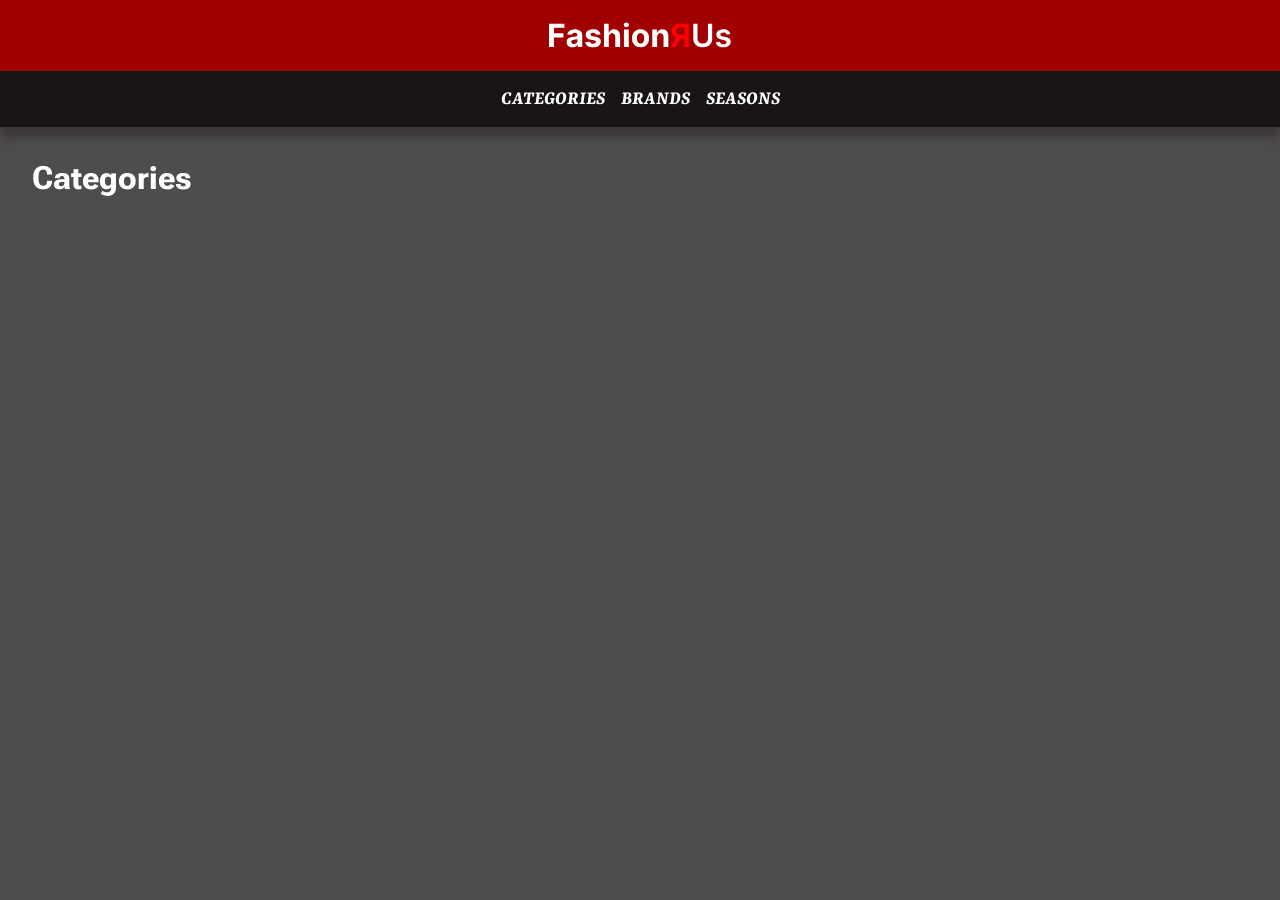
<file: index.html>
<!DOCTYPE html>
<html lang="en">
  <head>
    <meta charset="UTF-8" />
    <meta name="viewport" content="width=device-width, initial-scale=1.0" />
    <title>Category</title>
    <link rel="stylesheet" href="index.css" />
    <link rel="stylesheet" href="global.css" />
  </head>
  <body>
    <header>
      <a href="index.html"
        ><div class="logo">
          <img src="imgs/Logo.svg" alt="Logo" />
        </div>
      </a>
      <div>
        <ul>
          <li><a href="index.html">Categories</a></li>
          <li><a href="index.html">Brands</a></li>
          <li><a href="index.html">Seasons</a></li>
        </ul>
      </div>
    </header>
    <h1>Categories</h1>
    <section class="categories-section categories-list">
      <!-- <div class="categories-list">
        <a class="list" href="productlist.html?categories=Accessories"
          >Accesories</a
        >
        <a class="list" href="productlist.html?categories=Apparel">Apparel</a>
        <a class="list" href="productlist.html?categories=Footwear">Footwear</a>
        <a class="list" href="productlist.html?categories=Free Items"
          >Free Items</a
        >
        <a class="list" href="productlist.html?categories=Personal Care"
          >Personal Care</a
        >
        <a class="list" href="productlist.html?categories=Sporting Goods"
          >Sporting Goods</a
        >
      </div> -->
    </section>
  </body>
  <script src="index.js"></script>
</html>
</file>
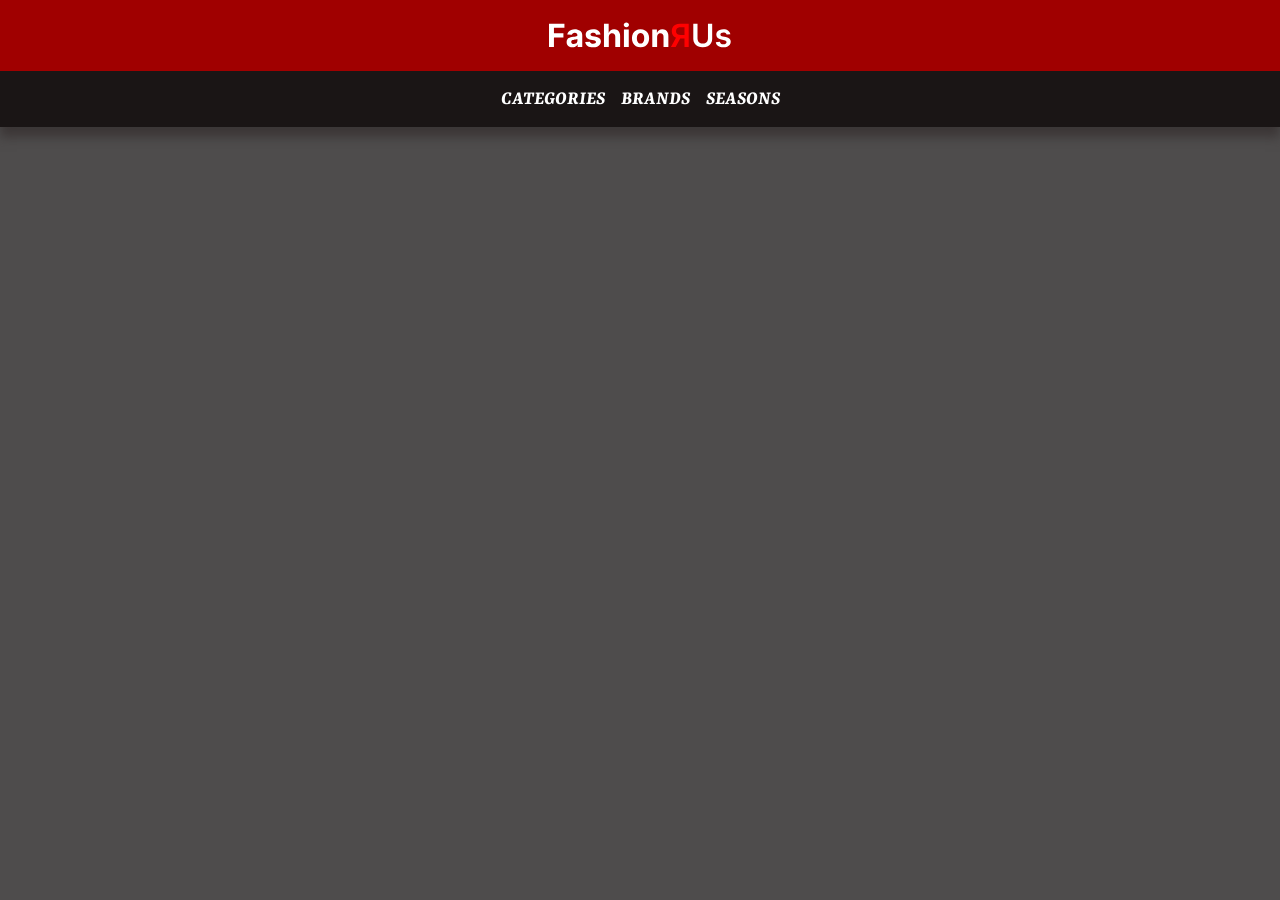
<file: product.html>
<!DOCTYPE html>
<html lang="en">
  <head>
    <meta charset="UTF-8" />
    <meta name="viewport" content="width=device-width, initial-scale=1.0" />
    <title>Products</title>
    <link rel="stylesheet" href="global.css" />
    <link rel="stylesheet" href="product.css" />
  </head>
  <body>
    <header>
      <a href="index.html"
        ><div class="logo">
          <img src="imgs/Logo.svg" alt="Logo" />
        </div>
      </a>
      <div>
        <ul>
          <li><a href="index.html">Categories</a></li>
          <li><a href="index.html">Brands</a></li>
          <li><a href="index.html">Seasons</a></li>
        </ul>
      </div>
    </header>
    <main>
      <div class="product"></div>
    </main>

    <script src="product.js"></script>
  </body>
</html>
</file>
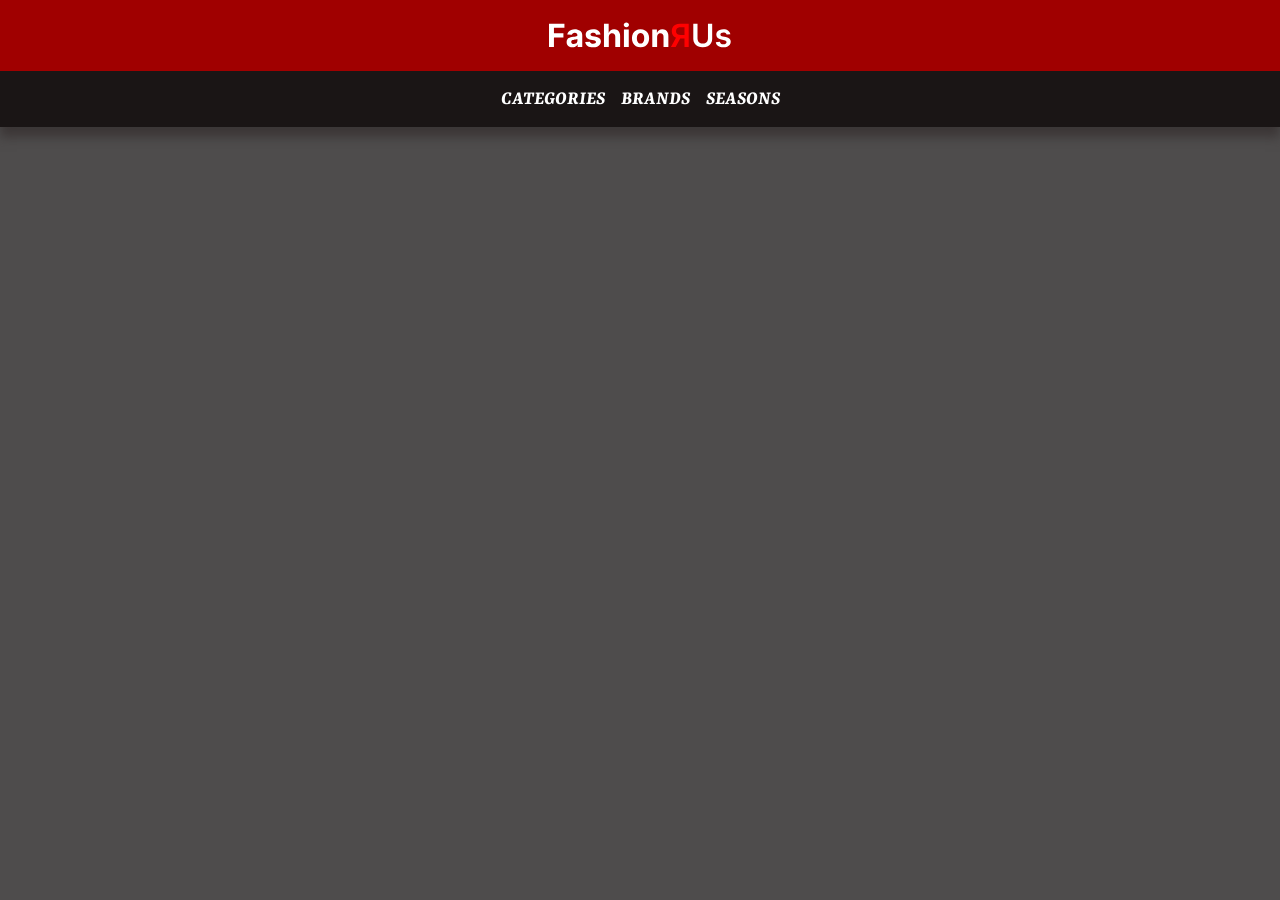
<file: productlist.html>
<!DOCTYPE html>
<html lang="en">
  <head>
    <meta charset="UTF-8" />
    <meta name="viewport" content="width=device-width, initial-scale=1.0" />
    <title>Product list</title>
    <link rel="stylesheet" href="global.css" />
    <link rel="stylesheet" href="productlist.css" />
  </head>
  <body>
    <header>
      <a href="index.html"
        ><div class="logo">
          <img src="imgs/Logo.svg" alt="Logo" />
        </div>
      </a>
      <div>
        <ul>
          <li><a href="index.html">Categories</a></li>
          <li><a href="index.html">Brands</a></li>
          <li><a href="index.html">Seasons</a></li>
        </ul>
      </div>
    </header>
    <main></main>
    <script src="productlist.js"></script>
  </body>
</html>
</file>
<file: index.css>
h1,
p {
  color: white;
}

/* CATEGORIES */

.categories-container {
  gap: 16px;
  padding: 2rem;
}

.categories-list {
  display: grid;
  grid-template-columns: repeat(3, 1fr);
  gap: 1em;
  padding: 1rem;
}

.list {
  background-color: gray;
  padding: 3rem;
  margin: 1rem;
  border-radius: 5px;
}

h1 {
  padding: 2rem;
  padding-bottom: 0%;
}

/* Mobile responsiveness */
@media (max-width: 768px) {
  .categories-list {
    grid-template-columns: repeat(2, 1fr);
  }
}

@media (max-width: 480px) {
  .categories-list {
    grid-template-columns: repeat(1, 1fr);
  }
}

.list {
  background-color: gray;
  padding: 3rem;
  margin: 1rem;
  border-radius: 5px;
}

h1 {
  padding: 2rem;
  padding-bottom: 0;
}
</file>
<file: global.css>
* {
  margin: 0;
  padding: 0;
  box-sizing: border-box;
}

@font-face {
  font-family: "Roboto";
  src: url("fonts/RobotoFlex-VariableFont_GRAD\,XOPQ\,XTRA\,YOPQ\,YTAS\,YTDE\,YTFI\,YTLC\,YTUC\,opsz\,slnt\,wdth\,wght.ttf")
    format("woff");
}

@font-face {
  font-family: "Yrsa";
  src: url("fonts/Yrsa-Italic-VariableFont_wght.ttf") format("woff2"),
    url("fonts/Yrsa-VariableFont_wght.ttf") format("opentype");
  font-style: normal;
}

a {
  text-decoration: none;
  color: white;
  font-size: 20px;
  font-family: Yrsa;
}

p,
dl {
  font-family: Yrsa;
  color: white;
}

h1,
h2,
h3 {
  font-family: Roboto;
  color: white;
}

body {
  background-color: rgb(78, 76, 76);
}

header {
  background-color: rgb(26, 21, 21);
  padding: 0px;
  z-index: 99;
  position: sticky;
  top: 0;
  -webkit-box-shadow: 0px 10px 10px 0px rgba(54, 47, 47, 0.75);
  -moz-box-shadow: 0px 10px 10px 0px rgba(54, 47, 47, 0.75);
  box-shadow: 0px 10px 10px 0px rgba(54, 47, 47, 0.75);
}

ul {
  display: flex;
  justify-content: center;
  gap: 16px;
  padding: 1rem;
  color: white;
}

ul > li {
  font-weight: bold;
  text-transform: uppercase;
  text-decoration: none;
}
li {
  list-style: none;
}

.logo {
  padding: 1rem;
  display: flex;
  justify-content: center;
  background-color: rgb(160, 0, 0);
}

/* Mobile Responsiveness */
@media (max-width: 768px) {
  ul {
    gap: 1rem;
  }

  a {
    font-size: 18px;
  }

  .logo {
    padding: 1rem;
  }

  h1,
  h2,
  h3 {
    font-size: 28px;
  }
}

@media (max-width: 480px) {
  a {
    font-size: 16px;
  }

  h1,
  h2,
  h3 {
    font-size: 24px;
  }

  ul {
    padding: 0.5rem;
  }

  .logo {
    padding: 0.5rem;
  }
}
</file>
<file: product.css>
main {
  display: flex;
  justify-content: center;
  align-items: flex-start;
  padding: 2rem;
}

.product {
  display: flex;
  align-items: flex-start;
  gap: 4rem;
  max-width: 80%;
}

.product img {
  max-width: 50%;
  height: auto;
  border-radius: 10px;
}

.product-content {
  flex: 1;
  display: flex;
  flex-direction: column;
  gap: 1rem;
}

.info-container {
  background-color: rgb(26, 21, 21);
  padding: 1rem;
  border-radius: 5px;
}

.purchase-container {
  background-color: rgb(26, 21, 21);
  color: white;
  padding: 1rem;
  display: flex;
  flex-direction: column;
  gap: 1rem;
  border-radius: 5px;
}

select {
  background-color: gray;
  padding: 5px;
  border-radius: 5px;
  color: white;
  font-family: Roboto;
}

button {
  background-color: gray;
  padding: 10px;
  border-radius: 5px;
  color: white;
  font-family: Roboto;
}

button:hover {
  background-color: rgb(71, 66, 66);
}

h2,
dt,
dl,
dd,
p {
  color: white;
}

p {
  font-size: 30px;
}

h2 {
  font-size: 40px;
}

dt {
  font-size: 20px;
}

dl {
  display: block;
  margin-block-start: 1em;
  margin-block-end: 1em;
  margin-inline-start: 0px;
  margin-inline-end: 0px;
  unicode-bidi: isolate;
}

dd {
  margin: 1rem;
}

.old-price {
  text-decoration: line-through;
  color: red;
  margin-right: 8px;
}

.new-price {
  font-weight: bold;
  color: green;
}

/* Mobile Responsiveness */
@media (max-width: 768px) {
  .product {
    flex-direction: column;
    align-items: center;
    text-align: center;
    gap: 2rem;
    max-width: 90%;
  }

  .product img {
    max-width: 80%;
  }

  p {
    font-size: 24px;
  }

  h2 {
    font-size: 32px;
  }

  dt {
    font-size: 18px;
  }
}

@media (max-width: 480px) {
  main {
    padding: 1rem;
  }

  .product {
    max-width: 100%;
    gap: 1rem;
  }

  .product img {
    max-width: 100%;
  }

  .product-content {
    gap: 0.5rem;
  }

  p {
    font-size: 20px;
  }

  h2 {
    font-size: 28px;
  }

  dt {
    font-size: 16px;
  }

  .purchase-container {
    padding: 0.8rem;
  }

  button {
    padding: 8px;
  }
}
</file>
<file: productlist.css>
.product-list {
  display: grid;
  grid-template-columns: repeat(auto-fit, minmax(350px, 1fr)); /* Adjusted */
  gap: 2rem;
  padding: 2rem;
  margin: 2rem;
  margin-top: 0; /* Fixed */
}

.product {
  display: flex;
  flex-direction: column;
  gap: 1rem;
}

.image {
  display: block;
  max-width: 100%;
  height: auto;
}

.image:hover {
  scale: 1.05;
  -webkit-mask-image: radial-gradient(
    circle,
    rgba(0, 0, 0, 1) 50%,
    rgba(0, 0, 0, 0) 100%
  );
  mask-image: radial-gradient(
    circle,
    rgba(0, 0, 0, 1) 50%,
    rgba(0, 0, 0, 0) 100%
  );
}

h1 {
  padding: 4rem;
  padding-bottom: 0;
  font-size: 46px;
}

article {
  background-color: rgb(26, 21, 21);
  padding: 2rem;
  border-radius: 5px;
}

/* Ensure text is visible */
article p {
  color: white;
}

.onSale .price::after {
  background-color: red;
  color: white;
  content: "onSale";
  position: relative;
  top: auto;
  left: 35%;
  padding: 7px;
  border-radius: 4px;
}

.product-list article.soldOut::before {
  content: "Sold out";
  position: absolute;
  background-color: white;
  color: black;
  padding: 1rem;
  font-family: Yrsa;
}

.product-list article.soldOut img {
  opacity: 0.5;
}

.product-list article .onSale {
  display: none;
}

.product-list article.onSale .discounted {
  display: flex;
}

.old-price {
  text-decoration: line-through;
  color: red;
  margin-right: 8px;
}

.new-price {
  font-weight: bold;
  color: green;
}

/* Mobile responsiveness */
@media (max-width: 768px) {
  .product-list {
    grid-template-columns: repeat(auto-fit, minmax(250px, 1fr));
    gap: 1rem;
    padding: 1rem;
    margin: 1rem;
  }

  h1 {
    font-size: 32px;
    padding: 2rem;
  }

  article {
    padding: 1.5rem;
  }

  .onSale .price::after {
    left: 25%;
    font-size: 12px;
    padding: 5px;
  }
}

@media (max-width: 480px) {
  .product-list {
    grid-template-columns: 1fr;
  }

  h1 {
    font-size: 28px;
    padding: 1.5rem;
  }

  .onSale .price::after {
    left: 20%;
    font-size: 10px;
    padding: 4px;
  }

  article {
    padding: 1rem;
  }
}
</file>
